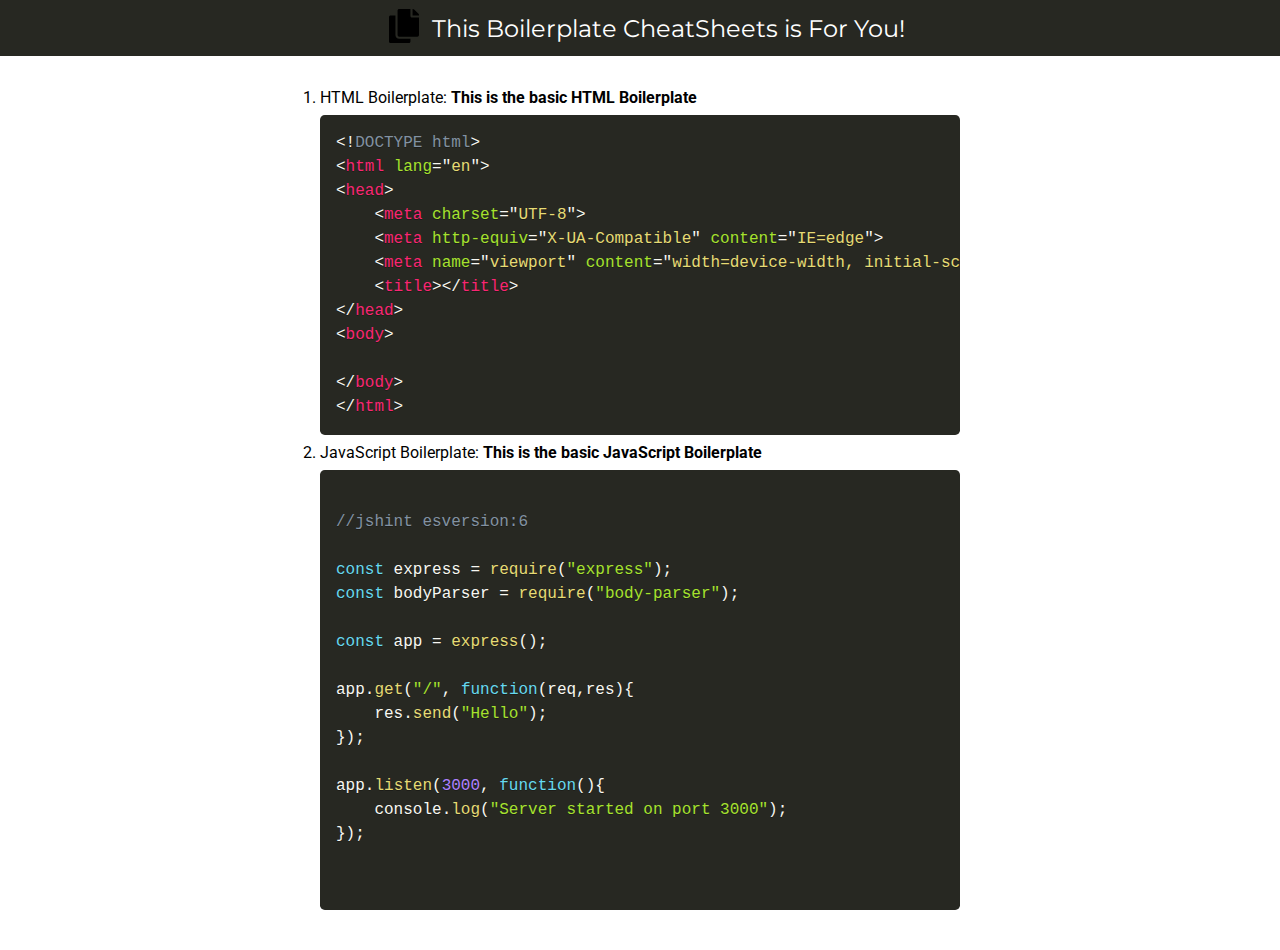
<file: index.html>
<!DOCTYPE html>
<html lang="en">

    <head>
        <meta charset="UTF-8">
        <meta http-equiv="X-UA-Compatible" content="IE=edge">
        <meta name="viewport" content="width=device-width, initial-scale=1.0">
        <link rel="preconnect" href="https://fonts.googleapis.com">
        <link rel="preconnect" href="https://fonts.gstatic.com" crossorigin>
        <link href="https://fonts.googleapis.com/css2?family=Montserrat:wght@300&family=Roboto:wght@300&display=swap"
            rel="stylesheet">
        <link rel="stylesheet" href="index.css">
        <link rel="stylesheet" href="prism.css">
        <script src="prism.js"></script>
        <title>CheatSheet Template</title>
    </head>

    <body>
        <nav>
            <span class="logo">
                <img src="copy-solid.svg" alt="">
            </span>
            <div class="content center">
                This Boilerplate CheatSheets is For You!
            </div>
        </nav>
        <div class="container">
            <ol type="none">
                <li>HTML Boilerplate: <b>This is the basic HTML Boilerplate</b>
                    <pre class="language-html"><code>&lt;!DOCTYPE html&gt;
&lt;html lang="en"&gt;
&lt;head&gt;
    &lt;meta charset="UTF-8"&gt;
    &lt;meta http-equiv="X-UA-Compatible" content="IE=edge"&gt;
    &lt;meta name="viewport" content="width=device-width, initial-scale=1.0"&gt;
    &lt;title&gt;&lt;/title&gt;
&lt;/head&gt;
&lt;body&gt;
    
&lt;/body&gt;
&lt;/html&gt;</code></pre>
                </li>
                <li>JavaScript Boilerplate: <b>This is the basic JavaScript Boilerplate</b>
                    <pre class="language-javascript">
                        <code>
//jshint esversion:6

const express = require("express");
const bodyParser = require("body-parser");

const app = express();

app.get("/", function(req,res){
    res.send("Hello");
});

app.listen(3000, function(){
    console.log("Server started on port 3000");
});
                    </code>
                </pre>
                </li>
            </ol>
        </div>

    </body>

</html>
</file>
<file: index.css>
*{
    margin: 0;
    padding: 0;
}
nav{
    display: flex;
    align-items: center;
    justify-content: center;
    background-color: #272822;
    color: white;
    height: 56px;
}
.content{
     font-family: 'Montserrat', sans-serif;
     font-size: 1.5rem;
}
.container{
    font-family: 'Roboto', sans-serif;
    width: 50vw;
    margin: auto;
    padding: 32px 0;
}
.logo{
    padding: 0 13px;
}

.logo img{
    width: 30px;
}

.toolbar-item button{
    cursor: pointer !important;
    color: white !important;
    border: 1px solid white !important;
    border-radius: 10px !important;
    padding: 5px 10px !important;
}
</file>
<file: prism.css>
/* PrismJS 1.24.1
https://prismjs.com/download.html#themes=prism-okaidia&languages=markup+css+clike+javascript&plugins=toolbar+copy-to-clipboard */
/**
 * okaidia theme for JavaScript, CSS and HTML
 * Loosely based on Monokai textmate theme by http://www.monokai.nl/
 * @author ocodia
 */

code[class*="language-"],
pre[class*="language-"] {
	color: #f8f8f2;
	background: none;
	text-shadow: 0 1px rgba(0, 0, 0, 0.3);
	font-family: Consolas, Monaco, 'Andale Mono', 'Ubuntu Mono', monospace;
	font-size: 1em;
	text-align: left;
	white-space: pre;
	word-spacing: normal;
	word-break: normal;
	word-wrap: normal;
	line-height: 1.5;

	-moz-tab-size: 4;
	-o-tab-size: 4;
	tab-size: 4;

	-webkit-hyphens: none;
	-moz-hyphens: none;
	-ms-hyphens: none;
	hyphens: none;
}

/* Code blocks */
pre[class*="language-"] {
	padding: 1em;
	margin: .5em 0;
	overflow: auto;
	border-radius: 0.3em;
}

:not(pre) > code[class*="language-"],
pre[class*="language-"] {
	background: #272822;
}

/* Inline code */
:not(pre) > code[class*="language-"] {
	padding: .1em;
	border-radius: .3em;
	white-space: normal;
}

.token.comment,
.token.prolog,
.token.doctype,
.token.cdata {
	color: #8292a2;
}

.token.punctuation {
	color: #f8f8f2;
}

.token.namespace {
	opacity: .7;
}

.token.property,
.token.tag,
.token.constant,
.token.symbol,
.token.deleted {
	color: #f92672;
}

.token.boolean,
.token.number {
	color: #ae81ff;
}

.token.selector,
.token.attr-name,
.token.string,
.token.char,
.token.builtin,
.token.inserted {
	color: #a6e22e;
}

.token.operator,
.token.entity,
.token.url,
.language-css .token.string,
.style .token.string,
.token.variable {
	color: #f8f8f2;
}

.token.atrule,
.token.attr-value,
.token.function,
.token.class-name {
	color: #e6db74;
}

.token.keyword {
	color: #66d9ef;
}

.token.regex,
.token.important {
	color: #fd971f;
}

.token.important,
.token.bold {
	font-weight: bold;
}
.token.italic {
	font-style: italic;
}

.token.entity {
	cursor: help;
}

div.code-toolbar {
	position: relative;
}

div.code-toolbar > .toolbar {
	position: absolute;
	top: .3em;
	right: .2em;
	transition: opacity 0.3s ease-in-out;
	opacity: 0;
}

div.code-toolbar:hover > .toolbar {
	opacity: 1;
}

/* Separate line b/c rules are thrown out if selector is invalid.
   IE11 and old Edge versions don't support :focus-within. */
div.code-toolbar:focus-within > .toolbar {
	opacity: 1;
}

div.code-toolbar > .toolbar > .toolbar-item {
	display: inline-block;
}

div.code-toolbar > .toolbar > .toolbar-item > a {
	cursor: pointer;
}

div.code-toolbar > .toolbar > .toolbar-item > button {
	background: none;
	border: 0;
	color: inherit;
	font: inherit;
	line-height: normal;
	overflow: visible;
	padding: 0;
	-webkit-user-select: none; /* for button */
	-moz-user-select: none;
	-ms-user-select: none;
}

div.code-toolbar > .toolbar > .toolbar-item > a,
div.code-toolbar > .toolbar > .toolbar-item > button,
div.code-toolbar > .toolbar > .toolbar-item > span {
	color: #bbb;
	font-size: .8em;
	padding: 0 .5em;
	background: #f5f2f0;
	background: rgba(224, 224, 224, 0.2);
	box-shadow: 0 2px 0 0 rgba(0,0,0,0.2);
	border-radius: .5em;
}

div.code-toolbar > .toolbar > .toolbar-item > a:hover,
div.code-toolbar > .toolbar > .toolbar-item > a:focus,
div.code-toolbar > .toolbar > .toolbar-item > button:hover,
div.code-toolbar > .toolbar > .toolbar-item > button:focus,
div.code-toolbar > .toolbar > .toolbar-item > span:hover,
div.code-toolbar > .toolbar > .toolbar-item > span:focus {
	color: inherit;
	text-decoration: none;
}
</file>
